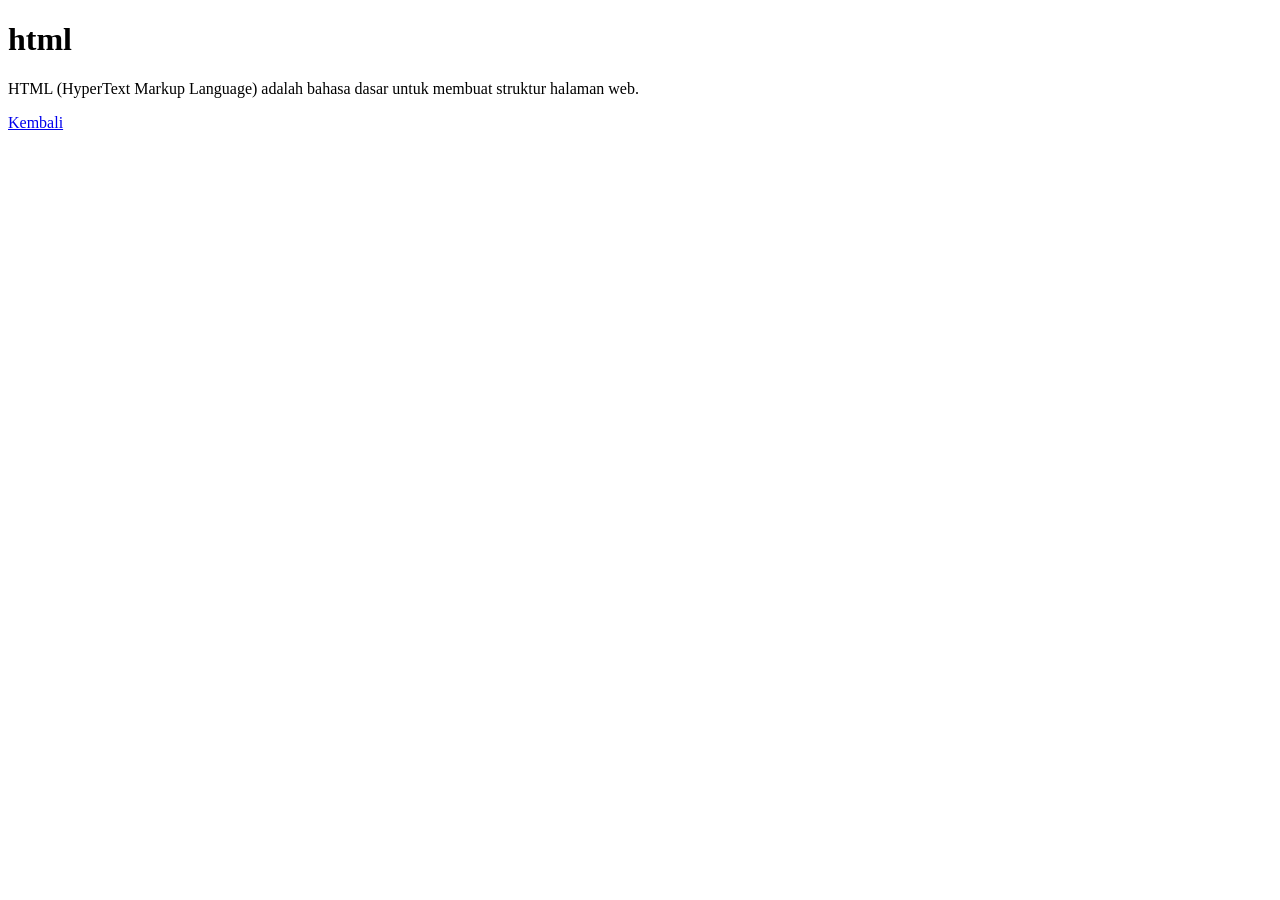
<file: html.html>
<!DOCTYPE html>
<html lang="en">
<head>
    <meta charset="UTF-8">
    <meta name="viewport" content="width=device-width, initial-scale=1.0">
    <title>Document</title>
</head>
<body>
    <h1>html</h1>
    <p>
         HTML (HyperText Markup Language) adalah bahasa dasar untuk membuat struktur halaman web.
    </p>
    <a href="index.html">Kembali</a>
</body>
</html>
</file>
